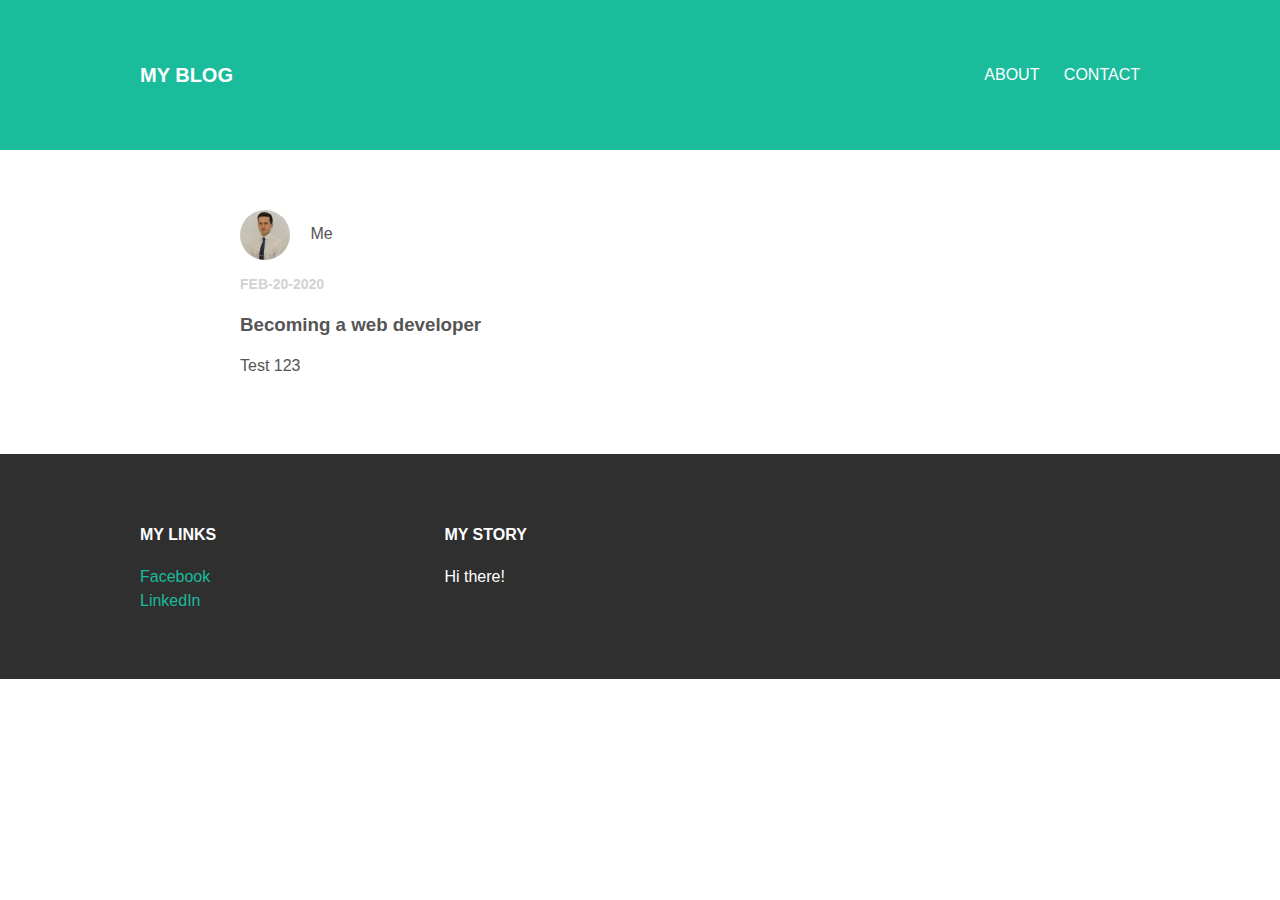
<file: index.html>
<!DOCTYPE html>
<html lang="en">

<head>
  <meta charset="UTF-8">
  <meta name="viewport" content="width=device-width, initial-scale=1.0">
  <meta http-equiv="X-UA-Compatible" content="ie=edge">
  <title>My blog</title>
  <link rel="stylesheet" href="styles.css">
</head>

<body>
  <div id="header">
    <div class="container">
      <a id="header-title" href="index.html">My Blog</a>
      <ul id="header-nav">
        <li><a href="about.html">About</a></li>
        <li><a href="contact.html">Contact</a></li>
      </ul>
    </div>
  </div>
  <div id="content">
    <div class="post-container">
      <div class="post">
        <div class="post-author">
          <img src="Me.jpg">
          <span>Me</span>
        </div>
        <p class="post-date">Feb-20-2020</p>
        <h3 class="post-title">Becoming a web developer</h3>
        <div class="post-content">
          <p>Test 123</p>
        </div>
      </div>
    </div>
  </div>
  <div id="footer">
    <div class="container">
      <div class="column">
        <h4>My Links</h4>
        <p>
          <a href="https://www.facebook.com/radek.nowakowski.98">Facebook</a>
          <br>
          <a href="https://www.linkedin.com/in/nowakor/">LinkedIn</a>
        </p>
      </div>
      <div class="column">
        <h4>My Story</h4>
        <p>Hi there!</p>
      </div>
    </div>
  </div>
</body>

</html>
</file>
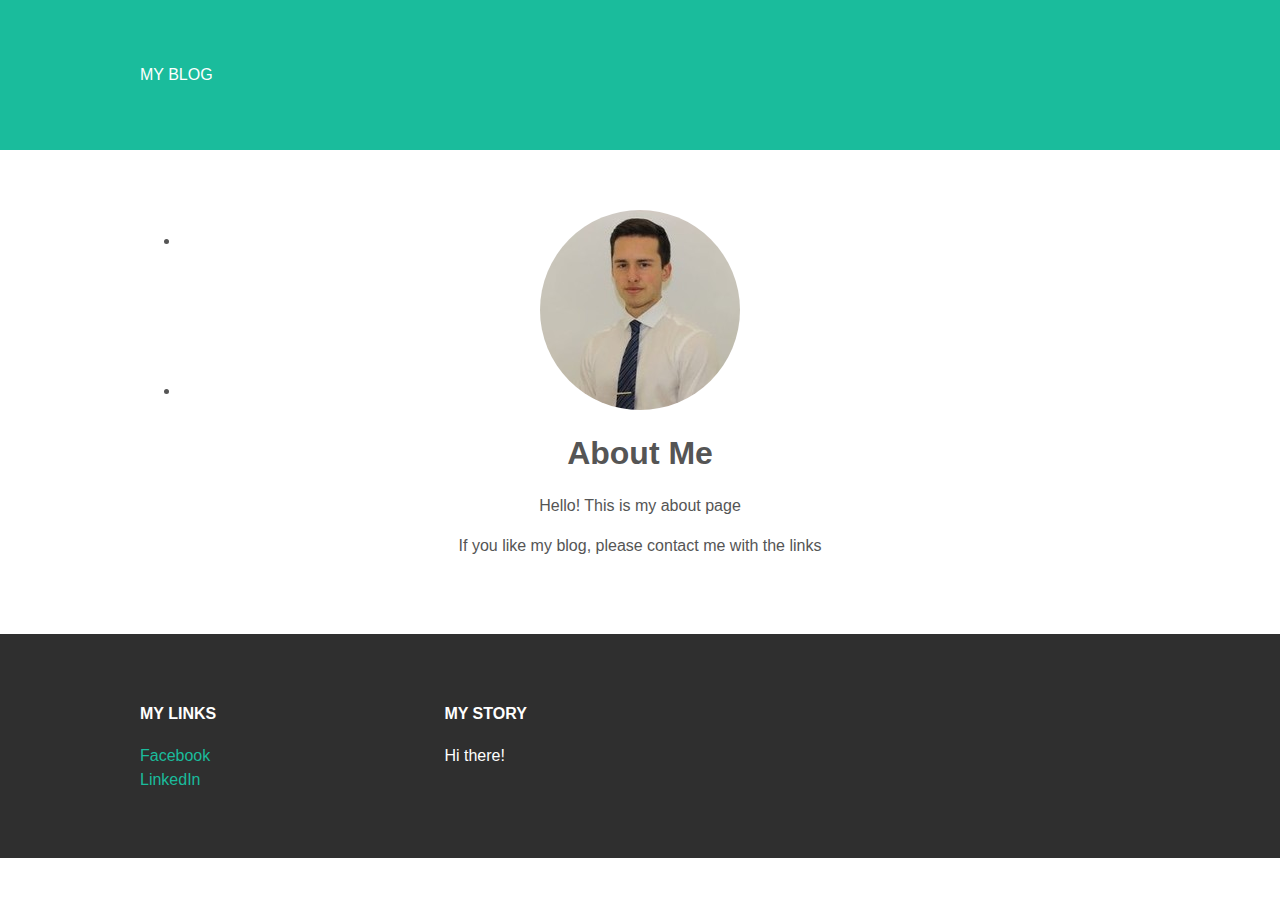
<file: about.html>
<!DOCTYPE html>
<html lang="en">

<head>
  <meta charset="UTF-8">
  <meta name="viewport" content="width=device-width, initial-scale=1.0">
  <meta http-equiv="X-UA-Compatible" content="ie=edge">
  <title>My blog</title>
  <link rel="stylesheet" href="styles.css">
</head>

<body>
  <div id="header">
    <div class="container">
      <a href="index.html">My Blog</a>
      <ul>
        <li><a href="about.html">About</a></li>
        <li><a href="contact.html">Contact</a></li>
      </ul>
    </div>
  </div>
  <div id="content">
    <div class="container">
      <div class="about">
        <div class="about-author">
          <img src="Me.jpg">
        </div>
        <h1 class="about-title">About Me</h1>
        <div class="about-content">
          <p>Hello! This is my about page</p>
          <p>If you like my blog, please contact me with the links</p>
        </div>
      </div>
    </div>
  </div>
  <div id="footer">
    <div class="container">
      <div class="column">
        <h4>My Links</h4>
        <p>
          <a href="">Facebook</a>
          <br>
          <a href="">LinkedIn</a>
        </p>
      </div>
      <div class="column">
        <h4>My Story</h4>
        <p>Hi there!</p>
      </div>
    </div>
  </div>
</body>

</html>
</file>
<file: styles.css>
body {
  color:#555;
  margin: 0;
  font-family: sans-serif;
}

p {
  line-height: 1.5;
}

#header{
  background-color: #1abc9c;
  height: 150px;
  line-height: 150px;
}

#header a {
  color: white;
  text-decoration: none;
  text-transform: uppercase;
}

#header a:hover {
  color: #222;
}

#header-title {
  display: block;
  float: left;

  font-size: 20px;
  font-weight: bold;
}

#header-nav {
  display: block;
  float: right;
  margin-top: 0;
}

#header-nav li{
  display: inline;
  padding-left: 20px;
}

.about {
  text-align: center;
}

.post-author img,
.about-author img {
  border-radius: 50%
}

.container {
  max-width: 1000px;
  margin: 0 auto;
}

.post-container:nth-child(even) {
  background-color: #f2f2f2;
}

.post, .about {
  max-width: 800px;
  margin: 0 auto;
  padding: 60px 0;
}

.post-author img {
  width: 50px;
  height: 50px;
  vertical-align: middle;
}

.post-author span {
  margin-left: 16px;
}

.post-date {
  color: #D2D2D2;
  font-size: 14px;
  font-weight: bold;
  text-transform: uppercase;
}

#footer {
  background-color: #2f2f2f;
  padding: 50px 0;
}

#footer h4 {
  color: white;
  text-transform:uppercase;
}

#footer p {
  color: white;
}

a {
  color: #1abc9c;
  text-decoration: none;
}

a:hover {
  color: #F6A623;
}

.column {
  min-width: 300px;
  display: inline-block;
  vertical-align: top;
}
</file>
